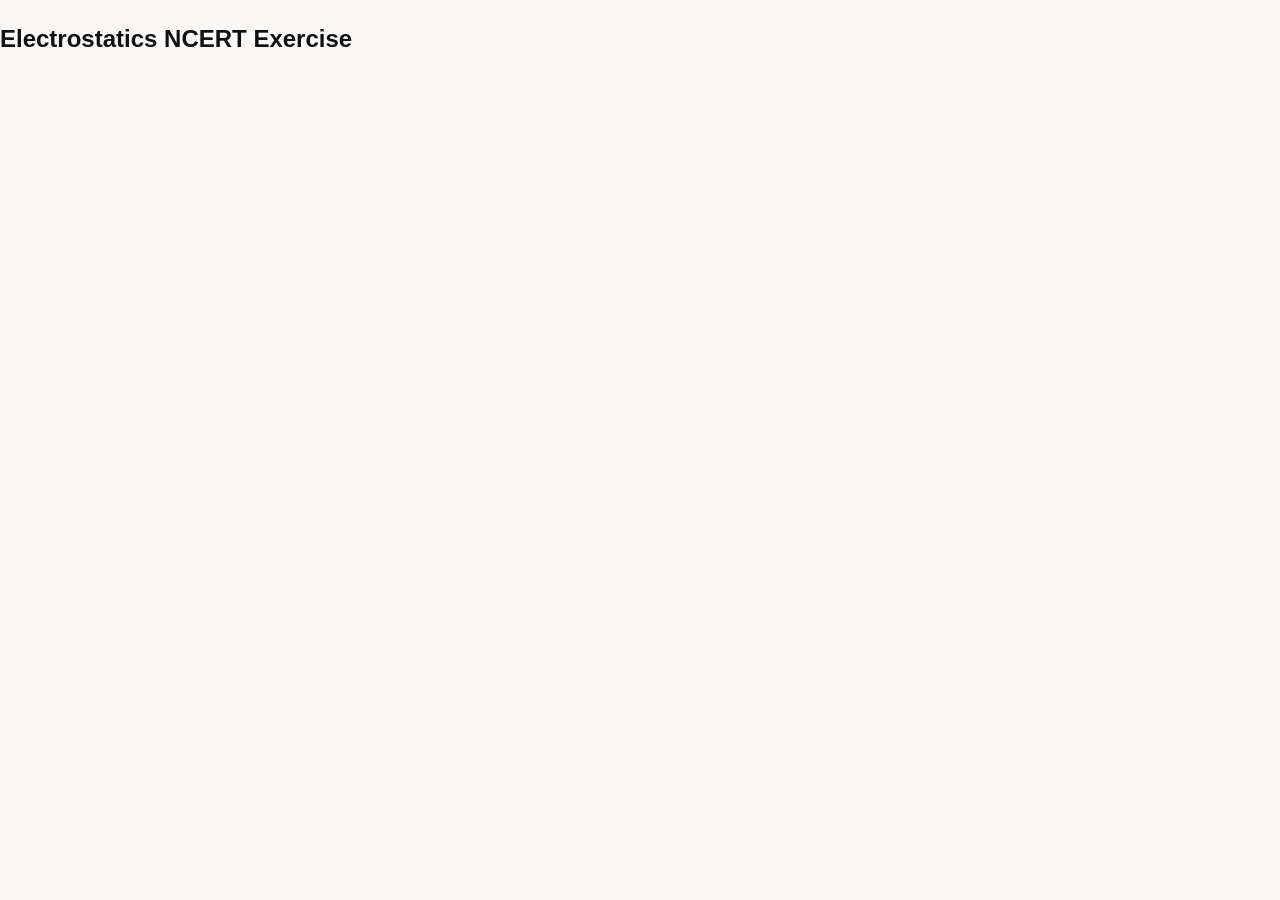
<file: class12.html>
<!DOCTYPE html>
<html lang="en">
<head>
    <meta charset="UTF-8">
    <title> Electrostatics NCERT Exercise</title>
    <link rel="stylesheet" href="style.css">
</head>
<body>

<h2>Electrostatics NCERT Exercise</h2>

<iframe
    src="Class12_Ch1.pdf"
    width="100%"
    height="800"
    style="border:none;">
</iframe>

</body>
</html>
</file>
<file: style.css>
body {
  margin: 0;
  font-family: 'Inter', sans-serif;
  background-color: #faf9f7;
  color: #111;
  line-height: 1.6;
  scroll-behavior: smooth;
}

/* ===========================
   Hero Section
   =========================== */

header.hero {
  text-align: center;
  padding: 60px 20px 40px;
  background-color: #0c2340;
  color: #faf9f7;
}

.photo-container {
  display: flex;
  justify-content: center;
  margin-bottom: 20px;
}

.hero-photo {
  width: 180px;
  height: 180px;
  border-radius: 50%;
  object-fit: cover;
  border: 4px solid #e6b65b;
  box-shadow: 0 0 20px rgba(0,0,0,0.15);
}

.intro-text h1 {
  font-size: 2em;
  margin: 0;
}

.intro-text h2 {
  font-size: 1.2em;
  font-weight: 400;
  color: #e6b65b;
}

.intro-text p {
  max-width: 600px;
  margin: 15px auto;
  color: #f1f1f1;
}

/* ===========================
   Buttons
   =========================== */

.btn {
  display: inline-block;
  background-color: #e6b65b;
  color: #0c2340;
  padding: 10px 20px;
  border-radius: 25px;
  text-decoration: none;
  font-weight: 600;
  margin: 8px;
}

.btn:hover {
  opacity: 0.85;
}

/* ===========================
   Sections
   =========================== */

.section {
  max-width: 800px;
  margin: 60px auto;
  padding: 0 20px;
}

.section h3 {
  color: #0c2340;
  border-bottom: 2px solid #e6b65b;
  display: inline-block;
  padding-bottom: 5px;
}

/* ===========================
   Footer
   =========================== */

footer {
  text-align: center;
  padding: 20px;
  background-color: #0c2340;
  color: #faf9f7;
  font-size: 0.9em;
}

/* ===========================
   Classroom Notes Gallery
   =========================== */

.notes-gallery {
  display: flex;
  flex-wrap: wrap;
  justify-content: center;
  gap: 20px;
}

.note-img {
  width: 260px;
  height: auto;
  cursor: pointer;
  border-radius: 8px;
  border: 2px solid #ddd;
  transition: transform 0.3s ease;
}

.note-img:hover {
  transform: scale(1.05);
}

/* ===========================
   Lightbox
   =========================== */
.lightbox {
    display: none;          /* Hidden by default */
    position: fixed;
    inset: 0;
    background: rgba(0,0,0,0.95);
    justify-content: center;
    align-items: center;
    padding: 30px;
    box-sizing: border-box;
    z-index: 9999;
}

.lightbox.show {
    display: flex;          /* Show when JavaScript adds the class */
}

.lightbox img {
    max-width: 100%;
    max-height: 100%;
    width: auto;
    height: auto;
    object-fit: contain;
    border-radius: 6px;
}
/* ===========================
   Navigation Arrows
   =========================== */

.prev,
.next {
  position: absolute;
  top: 50%;
  transform: translateY(-50%);
  font-size: 50px;
  color: white;
  cursor: pointer;
  user-select: none;
  padding: 20px;
  transition: color 0.2s;
}

.prev {
  left: 20px;
}

.next {
  right: 20px;
}

.prev:hover,
.next:hover {
  color: #e6b65b;
}
</file>
